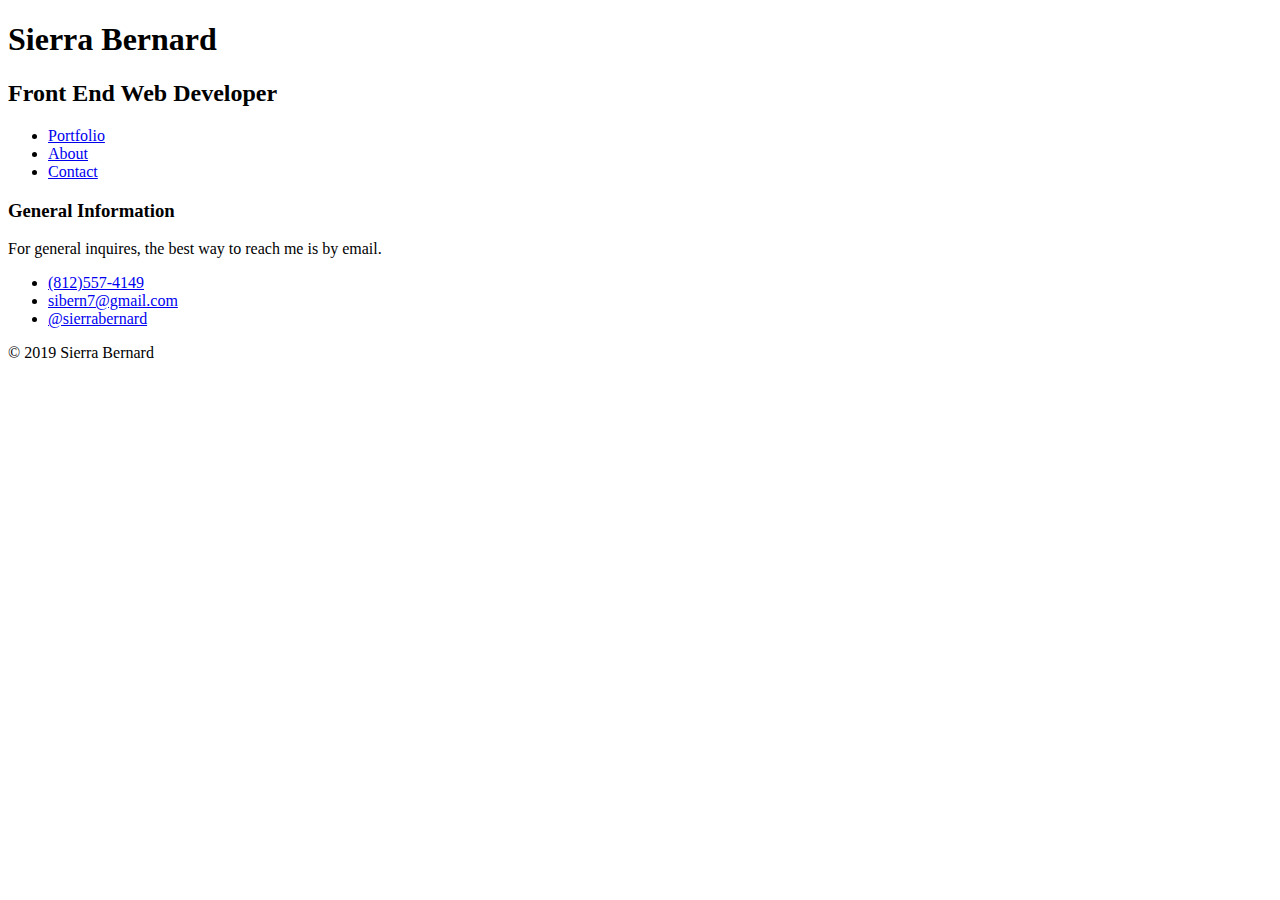
<file: contact.html>
<!DOCTYPE html>
<html>
    <head>
        <meta charset="utf-8">
        <title>Sierra Bernard | Front End Web Developer</title>
    </head>
    <body>
        <header>
            <h1>Sierra Bernard</h1>
            <h2>Front End Web Developer</h2>
            <nav>
                <ul>
                    <li><a href="index.html">Portfolio</a></li>
                    <li><a href="about.html">About</a></li>
                    <li><a href="contact.html">Contact</a></li>
                </ul>
            </nav>
        </header>
        <section>
            <h3>General Information</h3>
            <p>For general inquires, the best way to reach me is by email.</p>
        </section>
        <section>
            <ul>
                <li><a href="tel:8125574149">(812)557-4149</a></li>
                <li><a href="mailto:sibern7@gmail.com">sibern7@gmail.com</a></li>
                <li><a href="http://www.twitter.com" target="blank">@sierrabernard</a></li>
            </ul>
        </section>
        <footer>&copy 2019 Sierra Bernard</footer>    
    </body>
</html>
</file>
